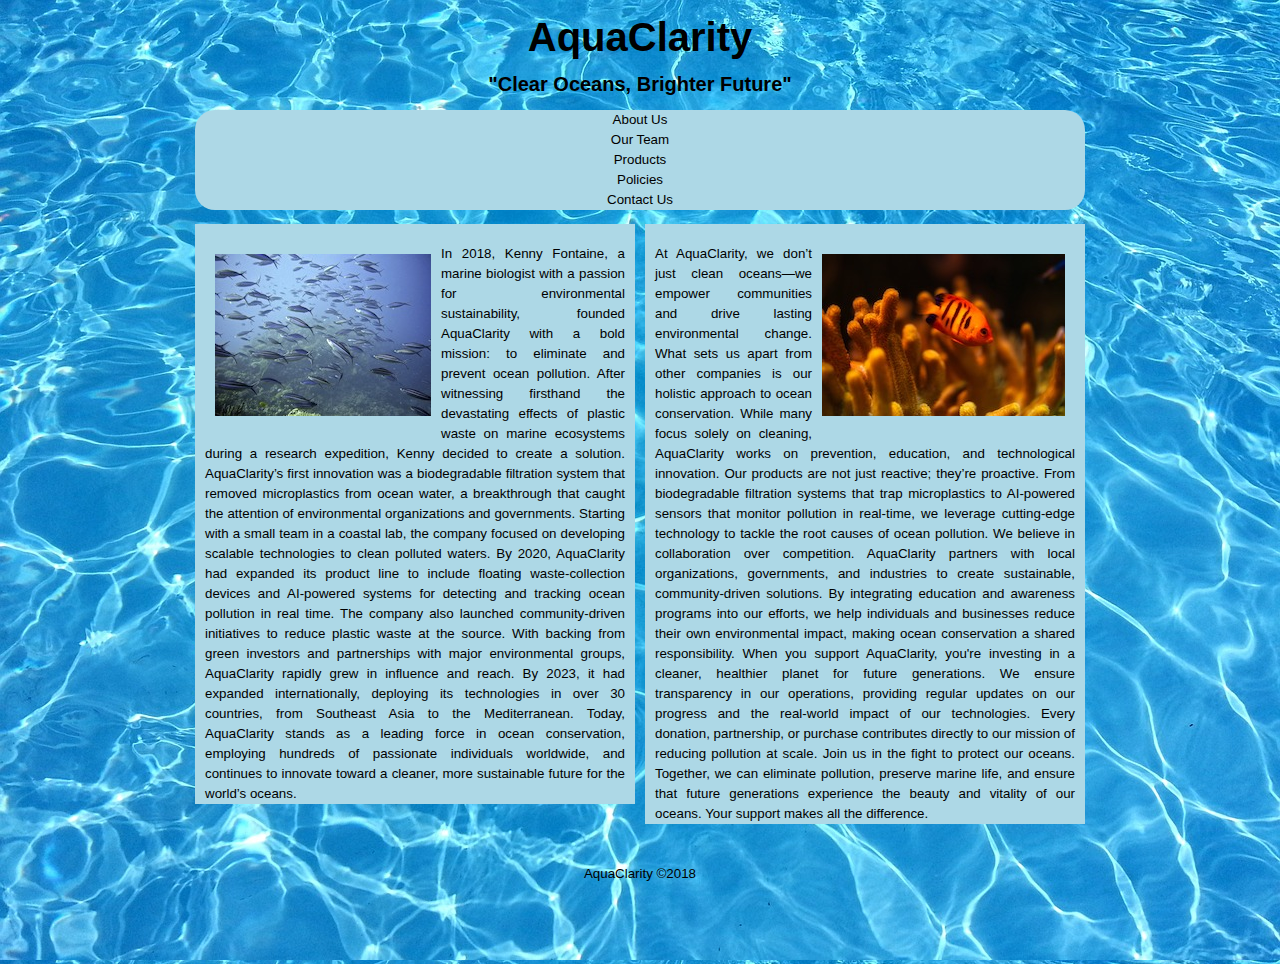
<file: index.html>
<!DOCTYPE html>
<html>
	<head>
		<title>My Personal Website</title>
		<link href="main.css" rel="stylesheet"/>
	</head>
	<body>
		<header>
			<h1>AquaClarity</h1>
			<h2>"Clear Oceans, Brighter Future"</h2>
		</header>
		<nav>
			<ul>
			<li><a href="index.html">About Us</a></li>
			<li><a href="employees.html">Our Team</a></li>
			<li><a href="products.html">Products</a></li>
			<li><a href="policies.html">Policies</a></li>
			<li><a href="contact_us.html">Contact Us</a></li>
			</ul>
		</nav>
		<aside>
			<img id="first-image" src="fish-image.jpg"/>
			In 2018, Kenny Fontaine, a marine biologist with a passion for environmental sustainability, founded AquaClarity with a bold mission: to eliminate and prevent ocean pollution. After witnessing firsthand the devastating effects of plastic waste on marine ecosystems during a research expedition, Kenny decided to create a solution. AquaClarity’s first innovation was a biodegradable filtration system that removed microplastics from ocean water, a breakthrough that caught the attention of environmental organizations and governments. 

Starting with a small team in a coastal lab, the company focused on developing scalable technologies to clean polluted waters. By 2020, AquaClarity had expanded its product line to include floating waste-collection devices and AI-powered systems for detecting and tracking ocean pollution in real time. The company also launched community-driven initiatives to reduce plastic waste at the source. 

With backing from green investors and partnerships with major environmental groups, AquaClarity rapidly grew in influence and reach. By 2023, it had expanded internationally, deploying its technologies in over 30 countries, from Southeast Asia to the Mediterranean. 

Today, AquaClarity stands as a leading force in ocean conservation, employing hundreds of passionate individuals worldwide, and continues to innovate toward a cleaner, more sustainable future for the world’s oceans. 

 
		</aside>
		<section>
			<img id="second-image" src="orange_fish.jpg">
			At AquaClarity, we don’t just clean oceans—we empower communities and drive lasting environmental change. What sets us apart from other companies is our holistic approach to ocean conservation. While many focus solely on cleaning, AquaClarity works on prevention, education, and technological innovation. Our products are not just reactive; they’re proactive. From biodegradable filtration systems that trap microplastics to AI-powered sensors that monitor pollution in real-time, we leverage cutting-edge technology to tackle the root causes of ocean pollution.

We believe in collaboration over competition. AquaClarity partners with local organizations, governments, and industries to create sustainable, community-driven solutions. By integrating education and awareness programs into our efforts, we help individuals and businesses reduce their own environmental impact, making ocean conservation a shared responsibility.

When you support AquaClarity, you're investing in a cleaner, healthier planet for future generations. We ensure transparency in our operations, providing regular updates on our progress and the real-world impact of our technologies. Every donation, partnership, or purchase contributes directly to our mission of reducing pollution at scale.

Join us in the fight to protect our oceans. Together, we can eliminate pollution, preserve marine life, and ensure that future generations experience the beauty and vitality of our oceans. Your support makes all the difference.
		</section>
		<footer>
		AquaClarity ©2018
		</footer>
	</body>
</html>
</file>
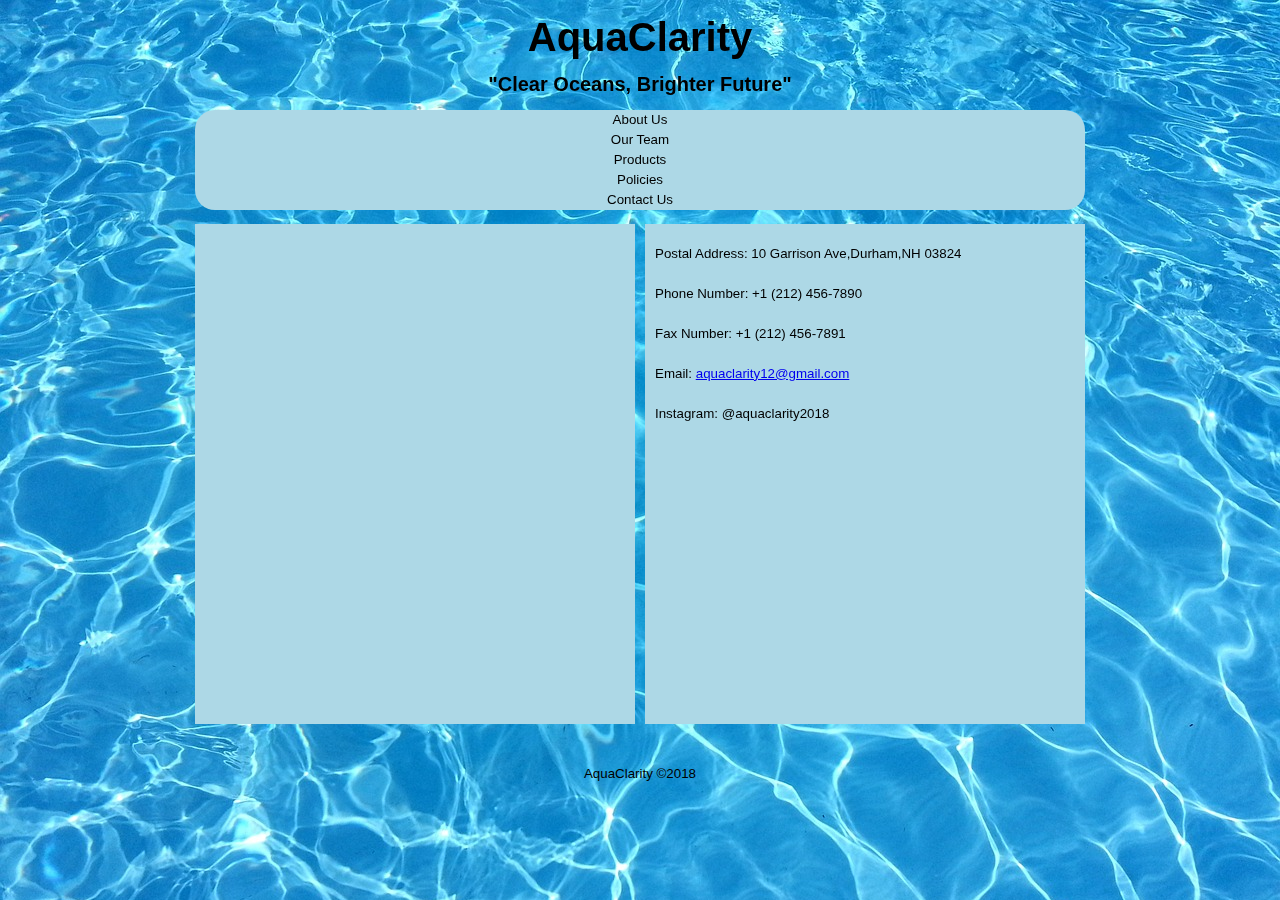
<file: contact_us.html>
<!DOCTYPE html>
<html>
	<head>
		<title>My Personal Website</title>
		<link href="main.css" rel="stylesheet"/>
	</head>
	<body>
		<header>
			<h1>AquaClarity</h1>
			<h2>"Clear Oceans, Brighter Future"</h2>
		</header>
		<nav>
			<ul>
			<li><a href="index.html">About Us</a></li>
			<li><a href="employees.html">Our Team</a></li>
			<li><a href="products.html">Products</a></li>
			<li><a href="policies.html">Policies</a></li>
			<li><a href="contact_us.html">Contact Us</a></li>
			</ul>
		</nav>
		<aside>
			<iframe src="https://www.google.com/maps/embed?pb=!1m18!1m12!1m3!1d2744.4044188382754!2d-70.9287425713575!3d43.13599018758216!2m3!1f0!2f0!3f0!3m2!1i1024!2i768!4f13.1!3m3!1m2!1s0x89e29395dbb72c51%3A0xaa949760d136d560!2sPaul%20College%2C%2010%20Garrison%20Ave%2C%20Durham%2C%20NH%2003824!5e0!3m2!1sen!2sus!4v1733773650183!5m2!1sen!2sus" width="600" height="450" style="border:0;" allowfullscreen="" loading="lazy" referrerpolicy="no-referrer-when-downgrade"></iframe>
 		
		</aside>
		<section>
		Postal Address: 10 Garrison Ave,Durham,NH 03824
		<br></br>
		Phone Number: +1 (212) 456-7890
		<br></br>
		Fax Number: +1 (212) 456-7891
		<br></br>
		Email: 
		<a href="mailto:aquaclarity12@gmail.com">aquaclarity12@gmail.com</a>
		<br></br>
		Instagram: @aquaclarity2018 
		</section>
		<footer>
		AquaClarity ©2018
		</footer>
	</body>
</html>
</file>
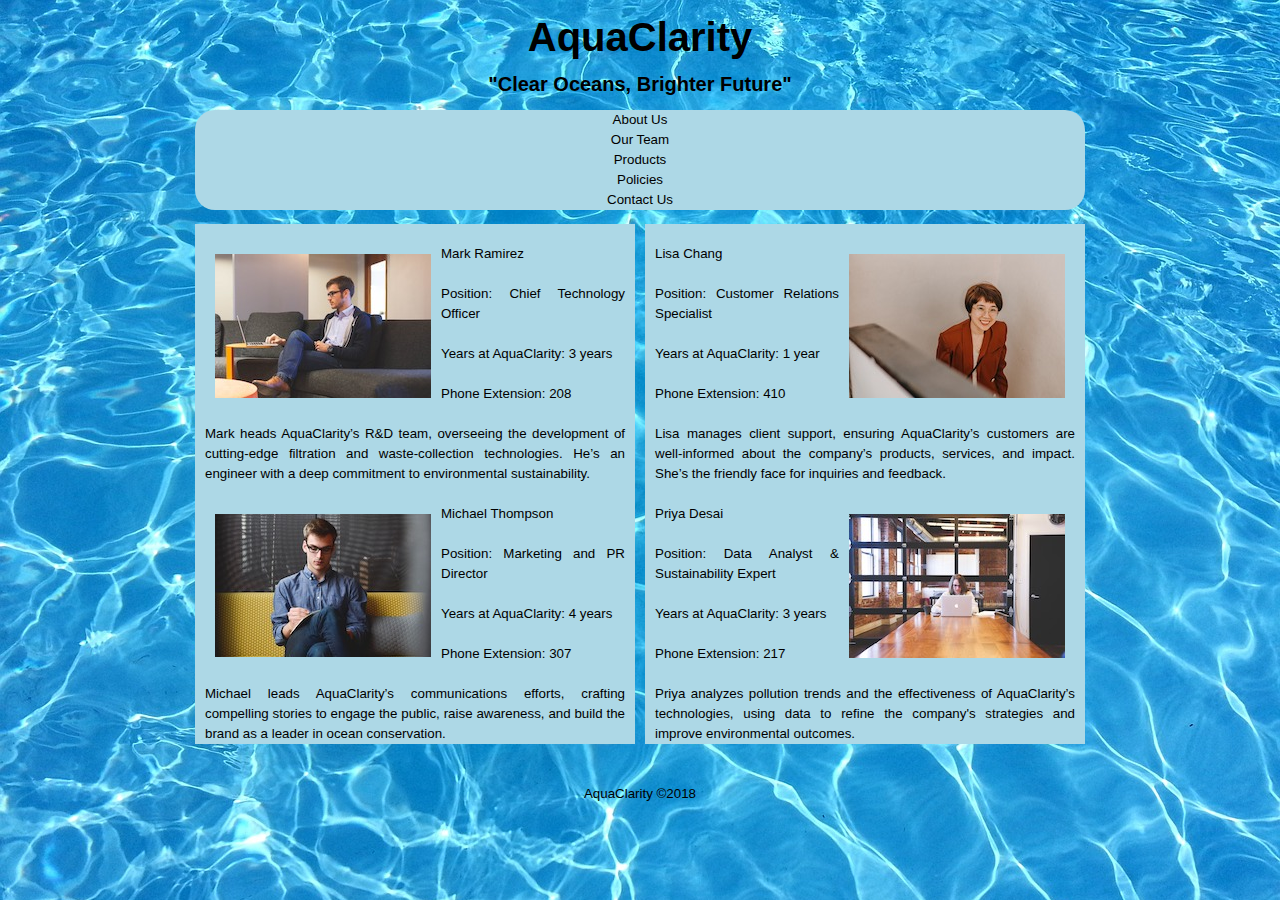
<file: employees.html>
<!DOCTYPE html>
<html>
	<head>
		<title>My Personal Website</title>
		<link href="main.css" rel="stylesheet"/>
	</head>
	<body>
		<header>
			<h1>AquaClarity</h1>
			<h2>"Clear Oceans, Brighter Future"</h2>
		</header>
		<nav>
			<ul>
			<li><a href="index.html">About Us</a></li>
			<li><a href="employees.html">Our Team</a></li>
			<li><a href="products.html">Products</a></li>
			<li><a href="policies.html">Policies</a></li>
			<li><a href="contact_us.html">Contact Us</a></li>
			</ul>
		</nav>
		<aside>
			<img id="first-image" src="man_1.jpg"/>
			Mark Ramirez
			<br></br>
			Position: Chief Technology Officer
			<br></br>
			Years at AquaClarity: 3 years
			<br></br>
			Phone Extension: 208
			<br></br>
			Mark heads AquaClarity’s R&D team, overseeing the development of cutting-edge filtration and waste-collection technologies. He’s an engineer with a deep commitment to environmental sustainability.
			<br></br>
			<img id="third-image" src="man_2.jpg"/>
			Michael Thompson
			<br></br>
			Position: Marketing and PR Director
			<br></br>
			Years at AquaClarity: 4 years
			<br></br>
			Phone Extension: 307
			<br></br>
			Michael leads AquaClarity’s communications efforts, crafting compelling stories to engage the public, raise awareness, and build the brand as a leader in ocean conservation.
			
		</aside>
		<section>
			<img id="second-image" src="woman_1.jpg"/>
			Lisa Chang
			<br></br>
			Position: Customer Relations Specialist
			<br></br>
			Years at AquaClarity: 1 year
			<br></br>
			Phone Extension: 410
			<br></br>
			Lisa manages client support, ensuring AquaClarity’s customers are well-informed about the company’s products, services, and impact. She’s the friendly face for inquiries and feedback.
			<br></br>
			<img id="fourth-image" src="woman_2.jpg"/>
			Priya Desai
			<br></br>
			Position: Data Analyst & Sustainability Expert
			<br></br>
			Years at AquaClarity: 3 years
			<br></br>
			Phone Extension: 217
			<br></br>
			Priya analyzes pollution trends and the effectiveness of AquaClarity’s technologies, using data to refine the company's strategies and improve environmental outcomes.

		</section>
		<footer>
		AquaClarity ©2018
		</footer>
	</body>
</html>
</file>
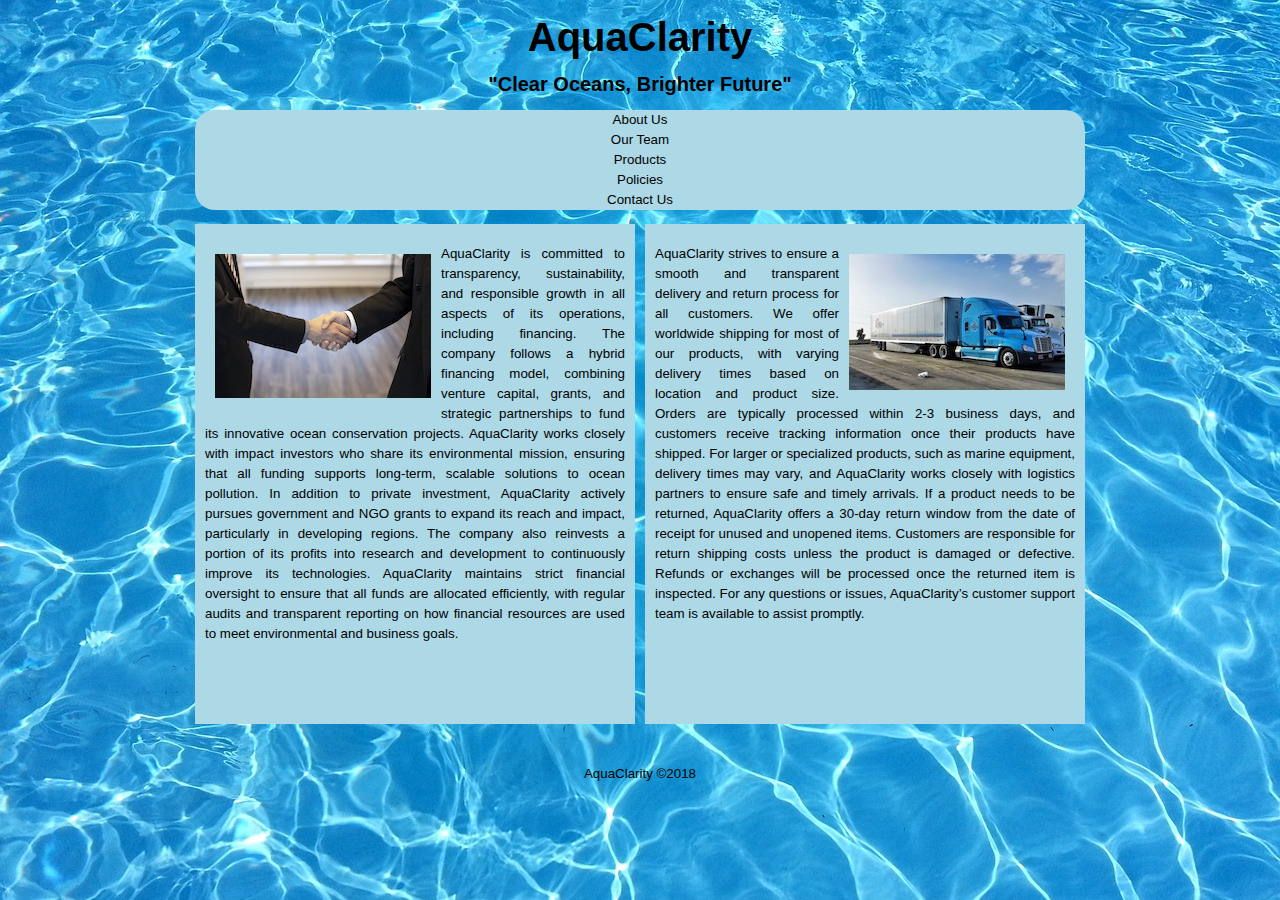
<file: policies.html>
<!DOCTYPE html>
<html>
	<head>
		<title>My Personal Website</title>
		<link href="main.css" rel="stylesheet"/>
	</head>
	<body>
		<header>
			<h1>AquaClarity</h1>
			<h2>"Clear Oceans, Brighter Future"</h2>
		</header>
		<nav>
			<ul>
			<li><a href="index.html">About Us</a></li>
			<li><a href="employees.html">Our Team</a></li>
			<li><a href="products.html">Products</a></li>
			<li><a href="policies.html">Policies</a></li>
			<li><a href="contact_us.html">Contact Us</a></li>
			</ul>
		</nav>
		<aside>
			<img id="first-image" src="hands.jpg"/>
			AquaClarity is committed to transparency, sustainability, and responsible growth in all aspects of its operations, including financing. The company follows a hybrid financing model, combining venture capital, grants, and strategic partnerships to fund its innovative ocean conservation projects. AquaClarity works closely with impact investors who share its environmental mission, ensuring that all funding supports long-term, scalable solutions to ocean pollution. In addition to private investment, AquaClarity actively pursues government and NGO grants to expand its reach and impact, particularly in developing regions. The company also reinvests a portion of its profits into research and development to continuously improve its technologies. AquaClarity maintains strict financial oversight to ensure that all funds are allocated efficiently, with regular audits and transparent reporting on how financial resources are used to meet environmental and business goals.
		</aside>
		<section>
			<img id="second-image" src="truck.jpg">
			AquaClarity strives to ensure a smooth and transparent delivery and return process for all customers. We offer worldwide shipping for most of our products, with varying delivery times based on location and product size. Orders are typically processed within 2-3 business days, and customers receive tracking information once their products have shipped. For larger or specialized products, such as marine equipment, delivery times may vary, and AquaClarity works closely with logistics partners to ensure safe and timely arrivals.

If a product needs to be returned, AquaClarity offers a 30-day return window from the date of receipt for unused and unopened items. Customers are responsible for return shipping costs unless the product is damaged or defective. Refunds or exchanges will be processed once the returned item is inspected. For any questions or issues, AquaClarity’s customer support team is available to assist promptly.

		</section>
		<footer>
		AquaClarity ©2018
		</footer>
	</body>
</html>
</file>
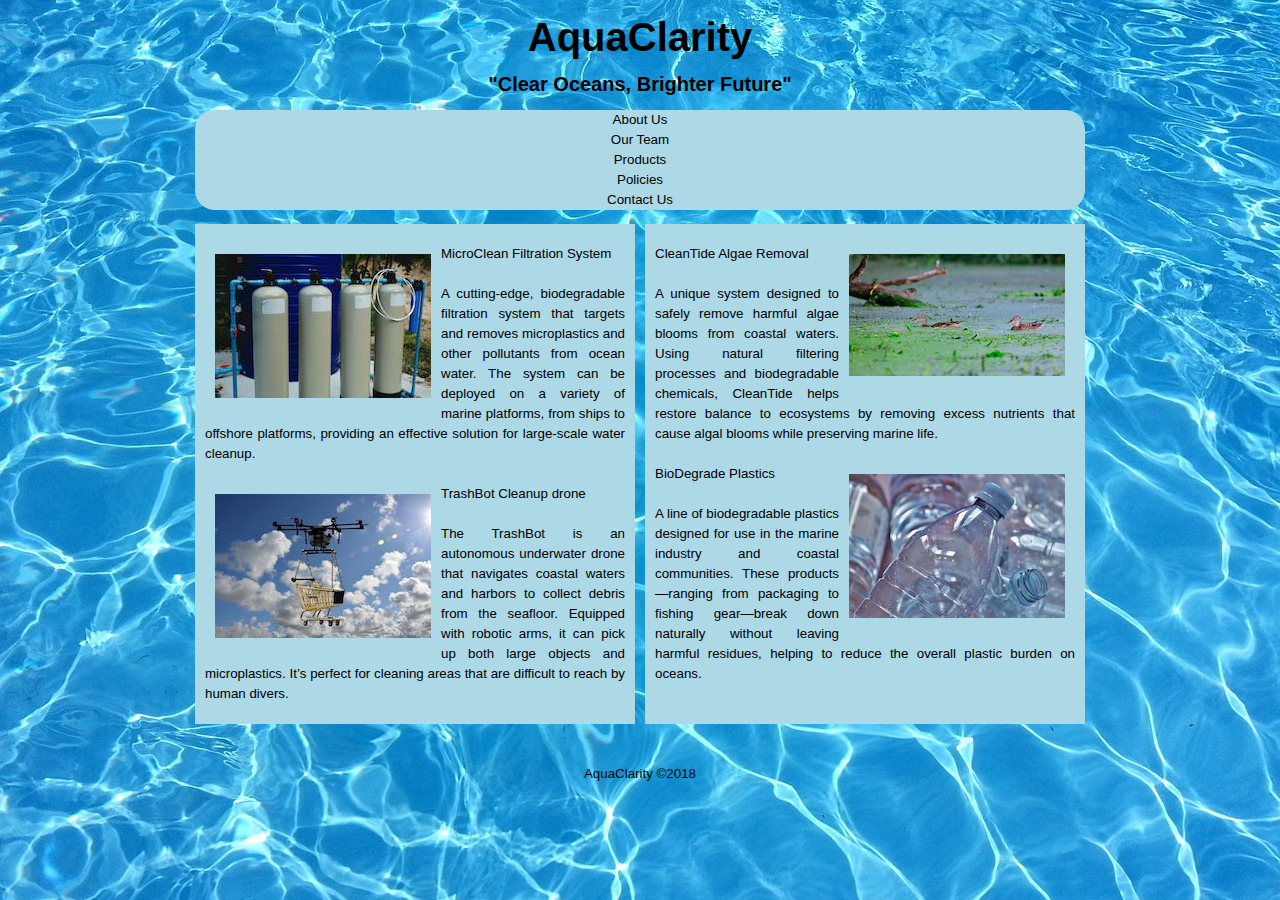
<file: products.html>
<!DOCTYPE html>
<html>
	<head>
		<title>My Personal Website</title>
		<link href="main.css" rel="stylesheet"/>
	</head>
	<body>
		<header>
			<h1>AquaClarity</h1>
			<h2>"Clear Oceans, Brighter Future"</h2>
		</header>
		<nav>
			<ul>
			<li><a href="index.html">About Us</a></li>
			<li><a href="employees.html">Our Team</a></li>
			<li><a href="products.html">Products</a></li>
			<li><a href="policies.html">Policies</a></li>
			<li><a href="contact_us.html">Contact Us</a></li>
			</ul>
		</nav>
		<aside>
			<img id="first-image" src="filter.jpg"/>
			MicroClean Filtration System
			<br></br>
			A cutting-edge, biodegradable filtration system that targets and removes microplastics and other pollutants from ocean water. The system can be deployed on a variety of marine platforms, from ships to offshore platforms, providing an effective solution for large-scale water cleanup.
			<br></br>
			<img id="third-image" src="drone.jpg"/>
			TrashBot Cleanup drone
			<br></br>
			The TrashBot is an autonomous underwater drone that navigates coastal waters and harbors to collect debris from the seafloor. Equipped with robotic arms, it can pick up both large objects and microplastics. It’s perfect for cleaning areas that are difficult to reach by human divers.
			
		</aside>
		<section>
			<img id="second-image" src="algae.jpg"/>
			CleanTide Algae Removal
			<br></br>
			A unique system designed to safely remove harmful algae blooms from coastal waters. Using natural filtering processes and biodegradable chemicals, CleanTide helps restore balance to ecosystems by removing excess nutrients that cause algal blooms while preserving marine life.
			<br></br>
			<img id="fourth-image" src="plastic.jpg"/>
			BioDegrade Plastics 
			<br></br>
			A line of biodegradable plastics designed for use in the marine industry and coastal communities. These products—ranging from packaging to fishing gear—break down naturally without leaving harmful residues, helping to reduce the overall plastic burden on oceans.

		</section>
		<footer>
		AquaClarity ©2018
		</footer>
	</body>
</html>
</file>
<file: main.css>
body{
	width: 890px;
	margin: 0 auto;
	font: 10pt/1.5em Helvetica, "Helvetica neue", Arial, sans;
	background-image: url('water.jpg');
}
header{
h1{
font-size: 40px;
font-family: Arial, Helvetica, sans-serif;
text-align: center;
color:#000000;
}
h2{
font-family: Arial, Helvetica, sans-serif;
text-align: center;
color:#000000
}
}
nav{
display: inline;
}
	ul{
		list-style-type: none;
		margin: 10;
		padding: 0;
		text-align:center;
		overflow: hidden;
		background-color: #ADD8E6;
		border-radius: 20px;
	}
	li{
		float: center;
	}
	li a{
	display: inline;
	color: #000000;
	text-align: center;
	padding: 14px 16px;
	text-decoration: none;
	}
	li a:hover:not(.active) {
		background-color: #D3D3D3;
		padding: 5px;
	}
	.active{
		background-color: #4CAF50;
	}
aside{
	float: left;
	width: 420px;
	min-height: 480px;
	padding-right: 10px;
	padding-left: 10px;
	padding-top: 20px;
	text-align: justify;
	background: #ADD8E6;
}

	#first-image{
	float: left;
	margin: 10px;
	}
	#third-image{
	float: left;
	margin: 10px;
	}
	
section{
	float: right;
	width: 420px;
	min-height: 480px;
	padding-left: 10px;
	padding-right: 10px;
	padding-top: 20px;
	text-align: justify;
	background: #ADD8E6;
}
	#second-image{
	float: right;
	margin: 10px;
	}
	#fourth-image{
	float: right;
	margin: 10px;
	}
footer{
clear: both;
width: 890px;
height: 100px;
text-align: center;
padding-top: 40px;
}
</file>
